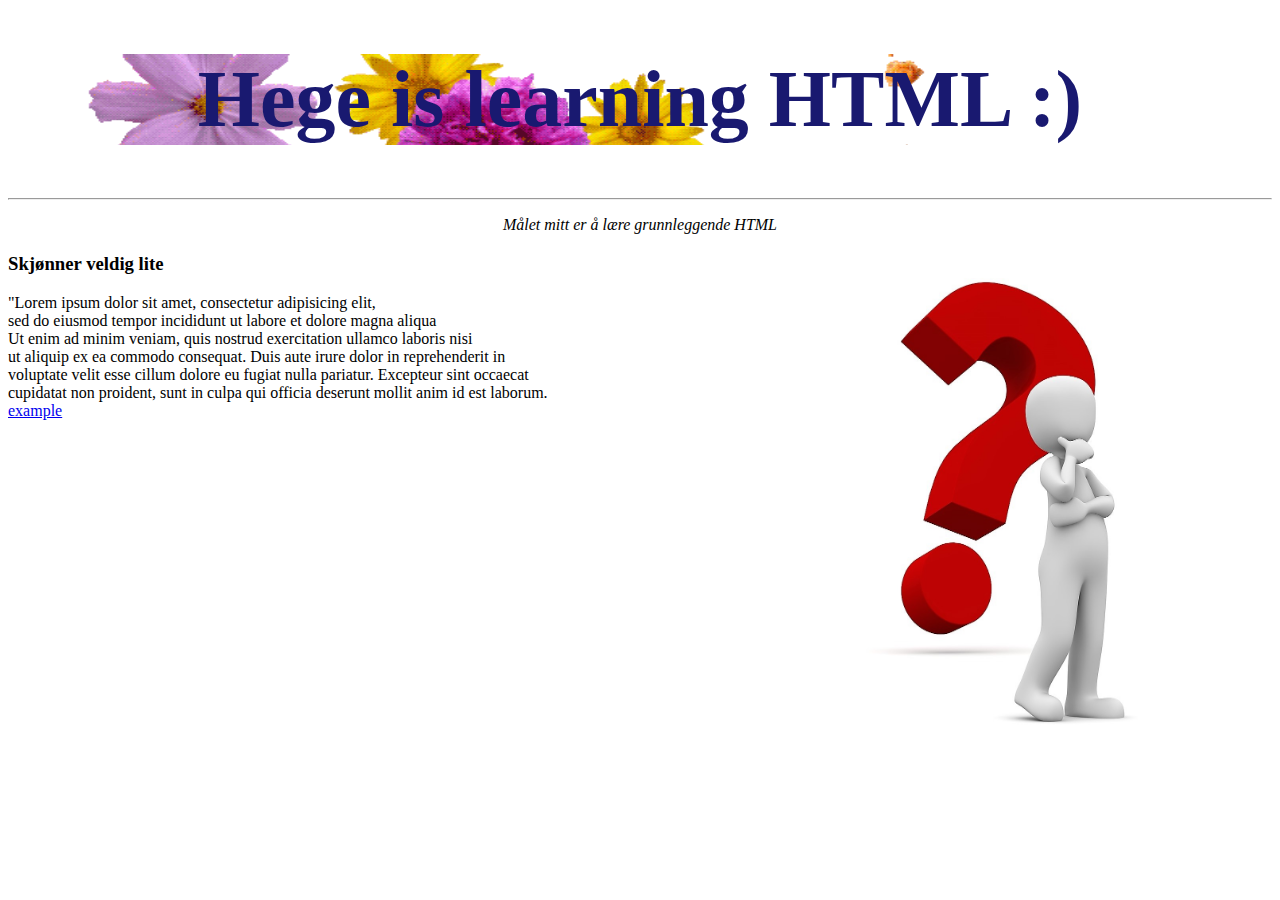
<file: Lerning basic HTML/index.html>
<!DOCTYPE html>
<html lang="nb-NO">
<head>
  <title>Learning the basic </title>
    <link rel="stylesheet" href="main.css">
</head>
<body>

<div id="div1" class="blabla">
<h1 id="h1div1"> Hege is learning HTML :) </h1>
<hr>
<p><em> Målet mitt er å lære grunnleggende HTML</em> </p>
</div>

<div id="div2">
  <h3> Skjønner veldig lite </h3>
  <p>
     "Lorem ipsum dolor sit amet, consectetur adipisicing elit, <br>
    sed do eiusmod tempor incididunt ut labore et dolore magna aliqua<br>
     Ut enim ad minim veniam, quis nostrud exercitation ullamco laboris nisi<br>
      ut aliquip ex ea commodo consequat. Duis aute irure dolor in reprehenderit in<br>
   voluptate velit esse cillum dolore eu fugiat nulla pariatur. Excepteur sint occaecat<br>
    cupidatat non proident, sunt in culpa qui officia deserunt mollit anim id est laborum.<br>
 <a href="https://www.w3schools.com" target="_blank">example</a>
</p>
</div>


<div id="div3">
<img src="noname.jpg" alt="error" width="500" height="500">
</div>



</body>
</html>
</file>
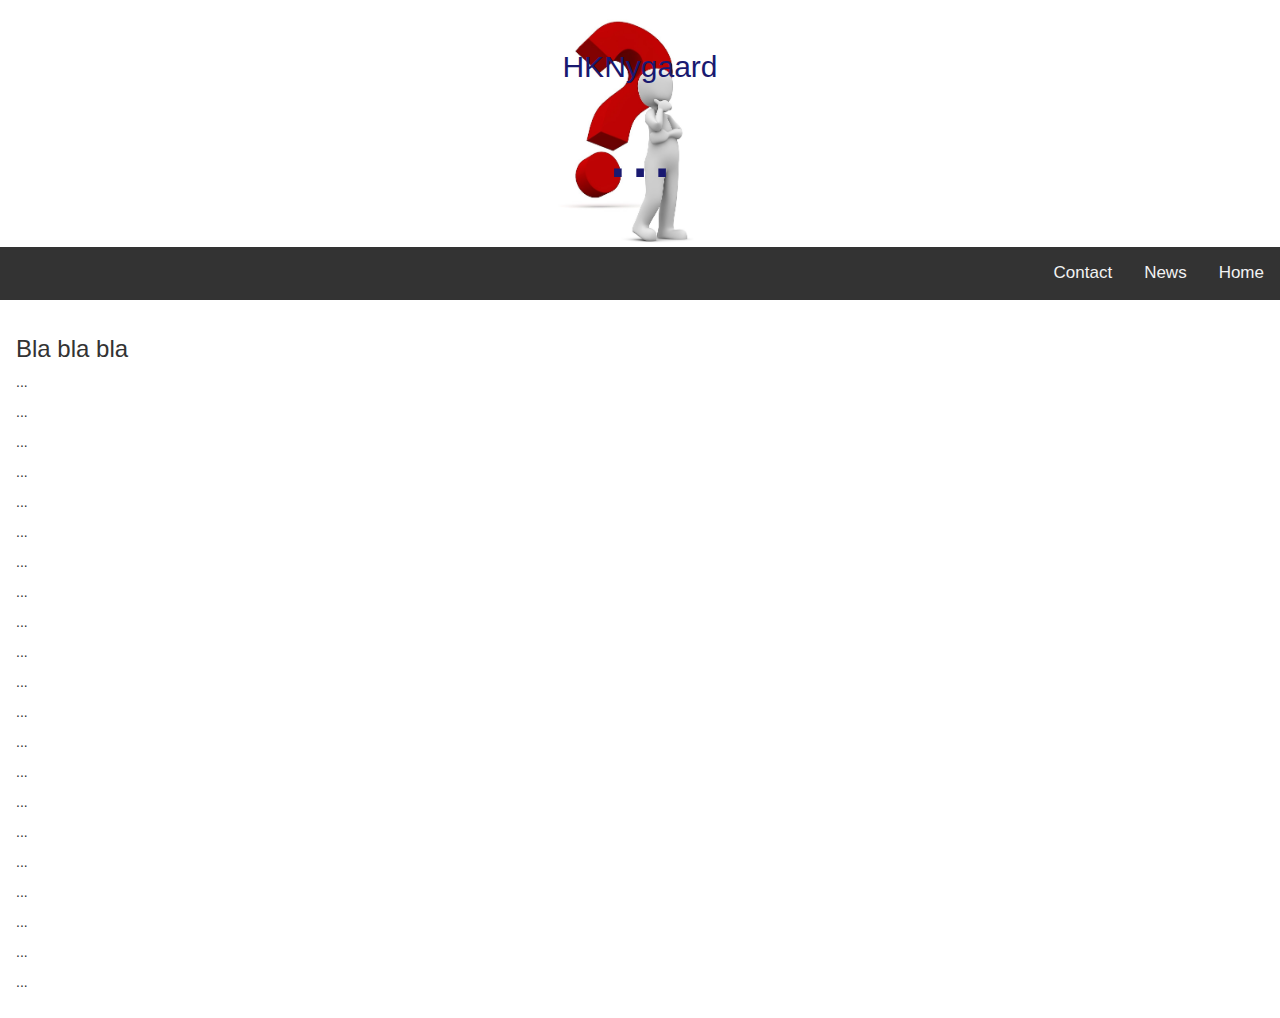
<file: hknygaard/header.html>
<!DOCTYPE html>
<html lang="nb-NO">
<head>
  <title>HKNygaard</title>

  <link rel="stylesheet" href="custom_style.css"
  <meta charset="utf-8">
  <meta name="viewport" content="width=device-width, initial-scale=1">
  <link rel="stylesheet" href="https://maxcdn.bootstrapcdn.com/bootstrap/3.3.7/css/bootstrap.min.css">
  <script src="https://ajax.googleapis.com/ajax/libs/jquery/3.2.1/jquery.min.js"></script>
  <script src="https://maxcdn.bootstrapcdn.com/bootstrap/3.3.7/js/bootstrap.min.js"></script>
</head>
<body>


<body onscroll="myFunction()">
  <div id="div1" class="header">
  <h2>HKNygaard</h2>
  <p>...</p>
</div>

<div id="navbar">
  <a href="javascript:void(0)">Home</a>
  <a href="javascript:void(0)">News</a>
  <a href="javascript:void(0)">Contact</a>
</div>

<div class="content">
  <h3>Bla bla bla</h3>
  <p>...</p>
  <p>...</p>
  <p>...</p>
  <p>...</p>
  <p>...</p>
  <p>...</p>
  <p>...</p>
  <p>...</p>
  <p>...</p>
  <p>...</p>
  <p>...</p>
  <p>...</p>
  <p>...</p>
  <p>...</p>
  <p>...</p>
  <p>...</p>
  <p>...</p>
  <p>...</p>
  <p>...</p>
  <p>...</p>
  <p>...</p
  </div>

<script>
var navbar = document.getElementById("navbar");
var sticky = navbar.offsetTop;

function myFunction() {
  if (window.pageYOffset >= sticky) {
    navbar.classList.add("sticky")
  } else {
    navbar.classList.remove("sticky");
  }
}
</script>


</body>
</html>
</file>
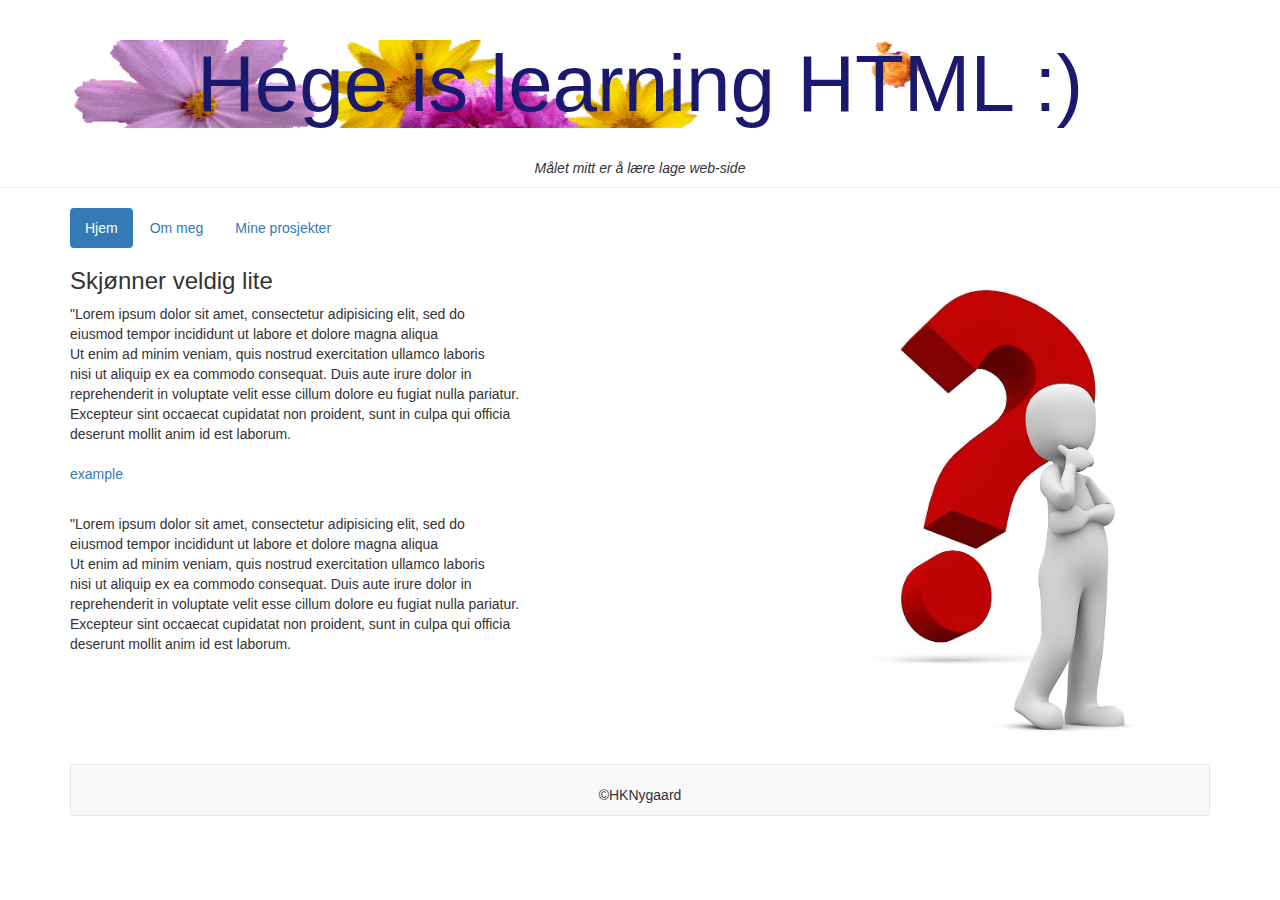
<file: Lerning basic HTML/index_test.html>
<!DOCTYPE html>
<html lang="nb-NO">
<head>
  <title>Learning the basic </title>
    <link rel="stylesheet" href="main_test.css">

<meta name="viewport" content="width=device-width, initial-scale=1">
<link rel="stylesheet" href="https://www.w3schools.com/w3css/4/w3.css">

<meta charset="utf-8">
<meta name="viewport" content="width=device-width, initial-scale=1">
<link rel="stylesheet" href="https://maxcdn.bootstrapcdn.com/bootstrap/3.3.7/css/bootstrap.min.css">
<script src="https://ajax.googleapis.com/ajax/libs/jquery/3.2.1/jquery.min.js"></script>
<script src="https://maxcdn.bootstrapcdn.com/bootstrap/3.3.7/js/bootstrap.min.js"></script>

</head>

<body>

<div id="div1" class="page-header">
<h1 id="Pageheader"> Hege is learning HTML :) </h1>
<br><em>Målet mitt er å lære lage web-side</em>
</div>

<div class="container">
  <ul class="nav nav-pills">
  <li role="presentation" class="active"><a href="#">Hjem</a></li>
  <li role="presentation"><a href="index.html">Om meg</a></li>
  <li role="presentation"><a href="mine_prosjekter.html">Mine prosjekter</a></li>
</ul>
</div>

<div class="container">
  <p><div id="div2">
    <h3> Skjønner veldig lite </h3>
    <p>
       "Lorem ipsum dolor sit amet, consectetur adipisicing elit, sed do <br>
       eiusmod tempor incididunt ut labore et dolore magna aliqua<br>
       Ut enim ad minim veniam, quis nostrud exercitation ullamco laboris <br>
       nisi ut aliquip ex ea commodo consequat. Duis aute irure dolor in <br>
       reprehenderit in voluptate velit esse cillum dolore eu fugiat nulla pariatur. <br>
       Excepteur sint occaecat cupidatat non proident, sunt in culpa qui officia<br>
       deserunt mollit anim id est laborum.<br>
       <br>
   <a href="https://www.w3schools.com" target="_blank">example</a>
   <div id="div3">
 <img src="noname.jpg" alt="Beklager, her har skjedd en feil." width="500" height="500">
 </div>
   <br>
   "Lorem ipsum dolor sit amet, consectetur adipisicing elit, sed do <br>
   eiusmod tempor incididunt ut labore et dolore magna aliqua<br>
   Ut enim ad minim veniam, quis nostrud exercitation ullamco laboris <br>
   nisi ut aliquip ex ea commodo consequat. Duis aute irure dolor in <br>
   reprehenderit in voluptate velit esse cillum dolore eu fugiat nulla pariatur. <br>
   Excepteur sint occaecat cupidatat non proident, sunt in culpa qui officia<br>
   deserunt mollit anim id est laborum.<br>
   <br>
   <br>
   <br>
   <br>
   <br>
  </p>
</div>

<footer class="navbar navbar-default navbar-bottom">
  <br>
 <p align="center"></a>©HKNygaard</p>
</footer>

</body>
</html>
</file>
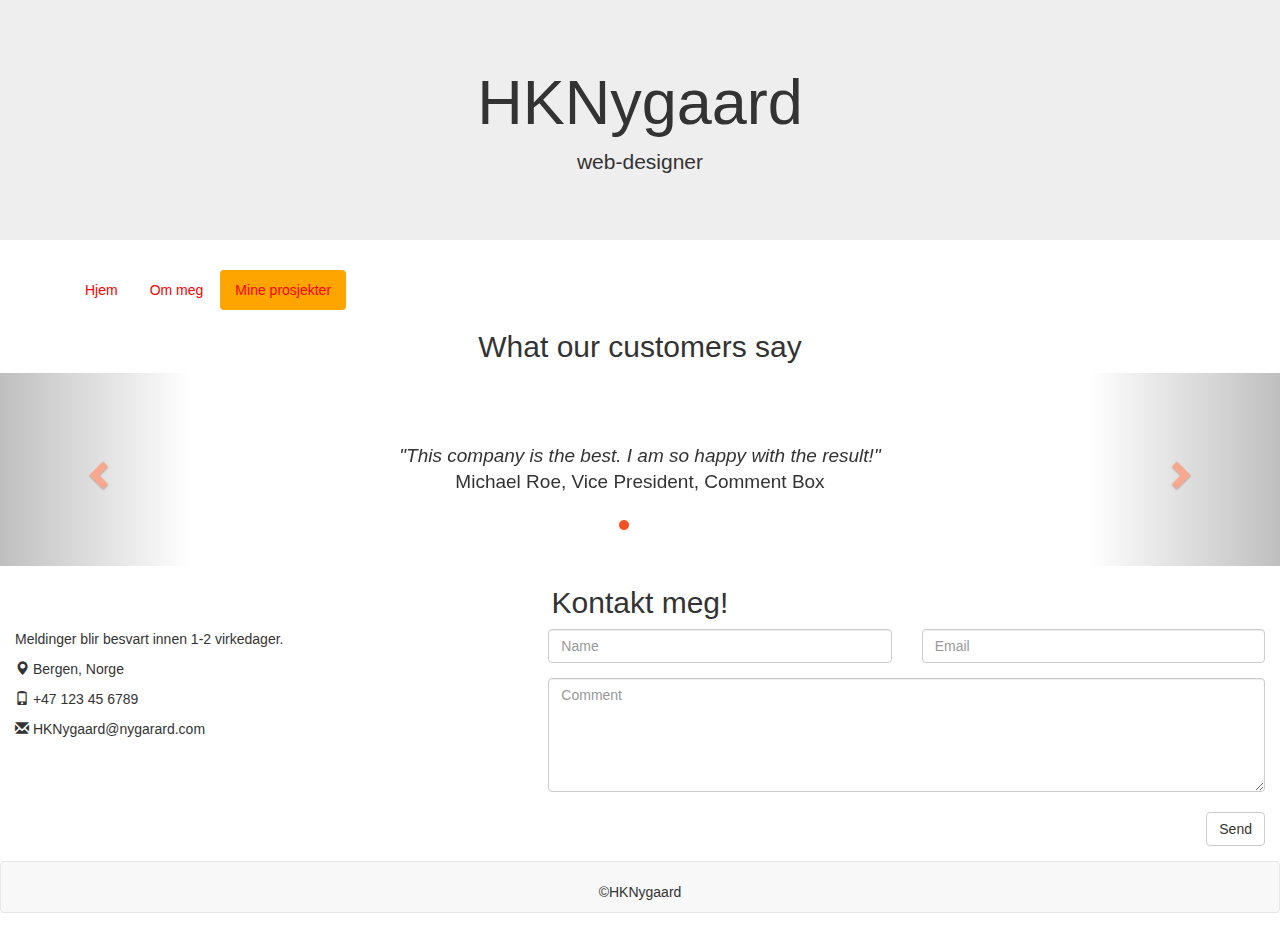
<file: Lerning basic HTML/mine_prosjekter.html>
<!DOCTYPE html>
<html lang="en">
<head>
  <title>Mine prosjekter</title>
  <meta charset="utf-8">
  <meta name="viewport" content="width=device-width, initial-scale=1">
  <link rel="stylesheet" href="mine_prosjekter.css">
  <link rel="stylesheet" href="https://maxcdn.bootstrapcdn.com/bootstrap/3.3.7/css/bootstrap.min.css">
  <script src="https://ajax.googleapis.com/ajax/libs/jquery/1.12.4/jquery.min.js"></script>
  <script src="https://maxcdn.bootstrapcdn.com/bootstrap/3.3.7/js/bootstrap.min.js"></script>

</head>
<body>

<div class="jumbotron text-center">
  <h1>HKNygaard</h1>
  <p> web-designer </p>
</div>
<div class="container" id="container">
  <ul class="nav nav-pills">
  <li role="presentation" ><a href="index_test.html">Hjem</a></li>
  <li role="presentation"><a href="noname.jpg">Om meg</a></li>
  <li role="presentation" class="active"><a href="mine_prosjekter.html">Mine prosjekter</a></li>
</ul>
</div>

<h2 class="text-center">What our customers say</h2>
<div id="myCarousel" class="carousel slide text-center" data-ride="carousel">
  <!-- Indicators -->
  <ol class="carousel-indicators">
    <li data-target="#myCarousel" data-slide-to="0" class="active"></li>
    <li data-target="#myCarousel" data-slide-to="1"></li>
    <li data-target="#myCarousel" data-slide-to="2"></li>
  </ol>

  <!-- Wrapper for slides -->
  <div class="carousel-inner" role="listbox">
    <div class="item active">
    <h4>"This company is the best. I am so happy with the result!"<br><span style="font-style:normal;">Michael Roe, Vice President, Comment Box</span></h4>
    </div>
    <div class="item">
      <h4>"One word... WOW!!"<br><span style="font-style:normal;">John Doe, Salesman, Rep Inc</span></h4>
    </div>
    <div class="item">
      <h4>"Could I... BE any more happy with this company?"<br><span style="font-style:normal;">Chandler Bing, Actor, FriendsAlot</span></h4>
    </div>
  </div>

  <!-- Left and right controls -->
  <a class="left carousel-control" href="#myCarousel" role="button" data-slide="prev">
    <span class="glyphicon glyphicon-chevron-left" aria-hidden="true"></span>
    <span class="sr-only">Previous</span>
  </a>
  <a class="right carousel-control" href="#myCarousel" role="button" data-slide="next">
    <span class="glyphicon glyphicon-chevron-right" aria-hidden="true"></span>
    <span class="sr-only">Next</span>
  </a>
</div>

<div class="container-fluid bg-grey">
  <h2 class="text-center">Kontakt meg!</h2>
  <div class="row">
    <div class="col-sm-5">
      <p>Meldinger blir besvart innen 1-2 virkedager.</p>
      <p><span class="glyphicon glyphicon-map-marker"></span> Bergen, Norge</p>
      <p><span class="glyphicon glyphicon-phone"></span> +47 123 45 6789</p>
      <p><span class="glyphicon glyphicon-envelope"></span> HKNygaard@nygarard.com</p>
    </div>
    <div class="col-sm-7">
      <div class="row">
        <div class="col-sm-6 form-group">
          <input class="form-control" id="name" name="name" placeholder="Name" type="text" required>
        </div>
        <div class="col-sm-6 form-group">
          <input class="form-control" id="email" name="email" placeholder="Email" type="email" required>
        </div>
      </div>
      <textarea class="form-control" id="comments" name="comments" placeholder="Comment" rows="5"></textarea><br>
      <div class="row">
        <div class="col-sm-12 form-group">
          <button class="btn btn-default pull-right" type="submit">Send</button>
        </div>
      </div>
    </div>
  </div>
</div>

<footer class="navbar navbar-default navbar-bottom">
  <br>
 <p align="center"></a>©HKNygaard</p>
</footer>

</body>
</html>
</file>
<file: Lerning basic HTML/main.css>
#div1{
  text-align: center;
}
#div2{
}

body{background-color: white;
}

h1{font-size:80px;color:#191970;
  background-image: url("source.gif");
  background-size: 1000px 800px;
  background-repeat: no-repeat;
}

h3{
  color: black;
}

#div3{
  margin-top: -200px;
  float: right;
  position: absolute;right:0;top:50;
}
</file>
<file: hknygaard/custom_style.css>
#div1{font-size:80px;color:#191970;
  font-family: ;
  background-image: url("noname.jpg");
  background-size: 250px 250px;
  background-repeat: no-repeat;
  background-position: center;


}

body {
  margin: 0;
  font-size: 28px;
}

.header {
  background-color: white;
  padding: 30px;
  text-align: center;
}

#navbar {
  overflow: hidden;
  background-color: #333;
}

#navbar a {
  float: right;
  display: block;
  color: #f2f2f2;
  text-align: center;
  padding: 14px 16px;
  text-decoration: none;
  font-size: 17px;
}

#navbar a:hover {
  background-color: #ddd;
  color: black;
}

.content {
  padding: 16px;
}

.sticky {
  position: fixed;
  top: 0;
  width: 100%
}

.sticky + .content {
  padding-top: 60px;
}
</file>
<file: Lerning basic HTML/main_test.css>
#div1{
  text-align: center;
}

body{background-color: white;
}

#Pageheader{font-size:80px;color:#191970;
  background-image: url("source.gif");
  background-size: 1000px 800px;
  background-repeat: no-repeat;
  box-sizing: border-box;
}

h3{
  color: black;
}

#div3{
  margin-top: -250px;
  margin-bottom: 100px;
  float: right;
  position: absolute;right:0;top:50;
}
/* this is a comment in css  */
a {
    color: green;
}

/* mouse over link */
a:hover {
    color: orange;
}
/* selected link */
a:active {
    color: yellow;
}
</file>
<file: Lerning basic HTML/mine_prosjekter.css>
#container  a{
color:  red;
}
.active a{
   background-color:orange  !important;
 }

  .carousel-control.right, .carousel-control.left {
    background-image: none;
    color: #f4511e;
}

.carousel-indicators li {
    border-color: #f4511e;
}

.carousel-indicators li.active {
    background-color: #f4511e;
}

.item h4 {
    font-size: 19px;
    line-height: 1.375em;
    font-weight: 400;
    font-style: italic;
    margin: 70px 0;
}

.item span {
    font-style: normal;
}
</file>
